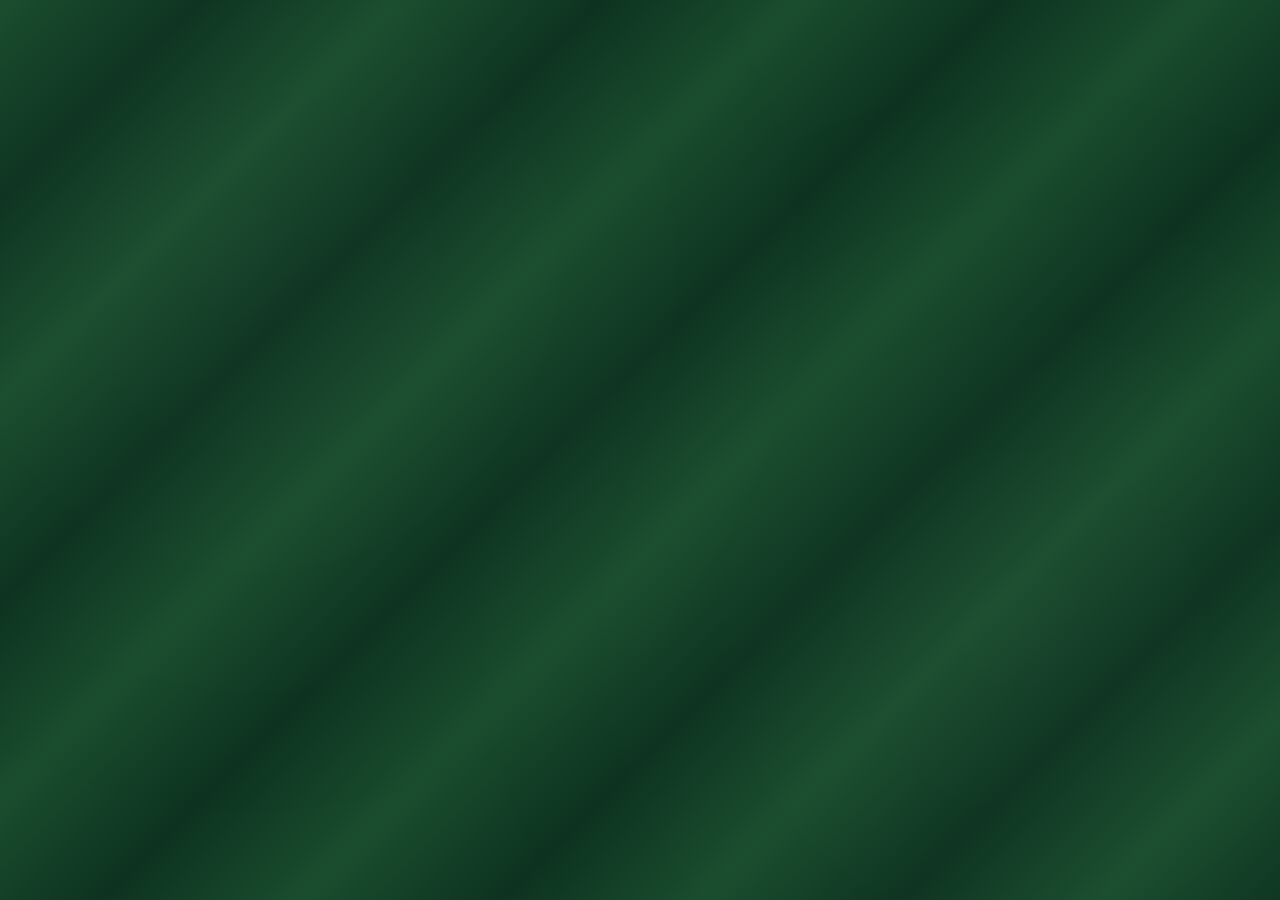
<file: raspberry_pi/index.html>
<!DOCTYPE html>
<html lang="it">
<head>
    <meta charset="UTF-8">
    <meta name="viewport" content="width=device-width, initial-scale=1.0, maximum-scale=1.0, user-scalable=no, viewport-fit=cover">
    
    <!-- PWA Meta Tags -->
    <meta name="theme-color" content="#8B4513">
    <meta name="mobile-web-app-capable" content="yes">
    <meta name="apple-mobile-web-app-capable" content="yes">
    <meta name="apple-mobile-web-app-status-bar-style" content="black-translucent">
    <meta name="apple-mobile-web-app-title" content="Bar Manager">
    <meta name="application-name" content="Bar Manager">
    <meta name="format-detection" content="telephone=no">
    
    <!-- Manifest PWA -->
    <link rel="manifest" href="manifest.json">
    
    <!-- Apple Touch Icons -->
    <link rel="apple-touch-icon" href="icons/icon-152.png">
    <link rel="apple-touch-icon" sizes="180x180" href="icons/icon-192.png">
    
    <title>Proloco Santa Bianca - Bar Manager</title>
    
    <!-- CSS locale -->
    <link rel="stylesheet" href="css/style.css">
    
    <style>
        body { 
            font-family: Georgia, 'Times New Roman', serif; 
            -webkit-touch-callout: none;
            -webkit-user-select: none;
            user-select: none;
        }
        .safe-top { padding-top: env(safe-area-inset-top); }
        .safe-bottom { padding-bottom: env(safe-area-inset-bottom); }
        html, body { height: 100%; overflow: hidden; }
        #app { height: 100%; overflow-y: auto; -webkit-overflow-scrolling: touch; }
        html { height: -webkit-fill-available; }
        body { min-height: 100vh; min-height: -webkit-fill-available; }
        
        /* Modal input styling */
        .modal-input {
            width: 100%;
            padding: 12px;
            border-radius: 8px;
            border: 2px solid #92400e;
            background: rgba(255,255,255,0.9);
            color: #78350f;
            font-size: 16px;
            margin-bottom: 12px;
        }
        .modal-input:focus {
            outline: none;
            border-color: #b45309;
        }
        .modal-select {
            width: 100%;
            padding: 12px;
            border-radius: 8px;
            border: 2px solid #92400e;
            background: rgba(255,255,255,0.9);
            color: #78350f;
            font-size: 16px;
            margin-bottom: 12px;
        }
    </style>
</head>
<body class="bg-felt min-h-screen">
    
    <div id="app"></div>

    <script>
    // ==================== SERVICE WORKER ====================
    if ('serviceWorker' in navigator) {
        window.addEventListener('load', () => {
            navigator.serviceWorker.register('sw.js').catch(err => console.log('SW:', err));
        });
    }

    // ==================== CONFIGURAZIONE ====================
    const CONFIG = {
        nome_bar: "Proloco Santa Bianca",
        password_reset: "5054",
        categorie_spese: [
            {nome: "Cialde caffè", icona: "☕", colore: "bg-amber-700"},
            {nome: "Vino", icona: "🍷", colore: "bg-red-800"},
            {nome: "Articoli Pulizia", icona: "🧹", colore: "bg-teal-700"},
            {nome: "Articoli S. Mercato", icona: "🛒", colore: "bg-green-700"},
            {nome: "Rimborso Servizio", icona: "💼", colore: "bg-stone-700"},
            {nome: "Spesa Generica", icona: "📋", colore: "bg-stone-600"}
        ],
        categorie_prodotti: ['CAFFETTERIA', 'BEVANDE', 'GELATI', 'PERSONALIZZATE'],
        icone_disponibili: ['☕', '🍷', '🥃', '🥤', '💧', '🍦', '🎱', '➕', '🍺', '🧃', '🍵', '🥛', '🍰', '🍪', '🥜', '📦']
    };

    // ==================== API ====================
    const API = {
        async getProdotti() {
            try { const r = await fetch('api/prodotti.php'); return r.json(); } catch(e) { return []; }
        },
        async getVendite() {
            try { const r = await fetch('api/vendite.php'); return r.json(); } catch(e) { return []; }
        },
        async getSpese() {
            try { const r = await fetch('api/spese.php'); return r.json(); } catch(e) { return []; }
        },
        async getStatistiche(periodo = 'oggi') {
            try { const r = await fetch(`api/statistiche.php?periodo=${periodo}`); return r.json(); } 
            catch(e) { return {totaleVendite: 0, totaleIncasso: 0, totaleSpese: 0, profittoNetto: 0, perCategoria: {}, prodottiPiuVenduti: []}; }
        },
        async addVendita(v) {
            const r = await fetch('api/vendite.php', {method: 'POST', headers: {'Content-Type': 'application/json'}, body: JSON.stringify(v)});
            return r.json();
        },
        async addSpesa(s) {
            const r = await fetch('api/spese.php', {method: 'POST', headers: {'Content-Type': 'application/json'}, body: JSON.stringify(s)});
            return r.json();
        },
        async deleteVendita(id) { const r = await fetch(`api/vendite.php?id=${id}`, {method: 'DELETE'}); return r.json(); },
        async deleteSpesa(id) { const r = await fetch(`api/spese.php?id=${id}`, {method: 'DELETE'}); return r.json(); },
        async resetPeriodo(periodo, password) {
            const r = await fetch('api/reset.php', {method: 'POST', headers: {'Content-Type': 'application/json'}, body: JSON.stringify({periodo, password})});
            return r.json();
        },
        // API Listino
        async getListino() {
            try { const r = await fetch('api/listino.php'); return r.json(); } catch(e) { return []; }
        },
        async addProdotto(p) {
            const r = await fetch('api/listino.php', {method: 'POST', headers: {'Content-Type': 'application/json'}, body: JSON.stringify(p)});
            return r.json();
        },
        async updateProdotto(p) {
            const r = await fetch('api/listino.php', {method: 'PUT', headers: {'Content-Type': 'application/json'}, body: JSON.stringify(p)});
            return r.json();
        },
        async deleteProdotto(id) { const r = await fetch(`api/listino.php?id=${id}`, {method: 'DELETE'}); return r.json(); },
        // API USB Backup
        async getUSBStatus() {
            try { const r = await fetch('api/usb_backup.php?action=status'); return r.json(); } catch(e) { return {connected: false}; }
        },
        async doUSBBackup() {
            const r = await fetch('api/usb_backup.php?action=backup');
            return r.json();
        },
        async listUSBBackups() {
            try { const r = await fetch('api/usb_backup.php?action=list'); return r.json(); } catch(e) { return {backups: []}; }
        }
    };

    // ==================== STATE ====================
    const state = {
        view: 'vendita',
        periodo: 'oggi',
        prodotti: [],
        showKeypad: false,
        showResetModal: false,
        showAddProductModal: false,
        showEditProductModal: false,
        editingProduct: null,
        selectedProduct: null,
        selectedSpesaCategoria: '',
        customPrice: '',
        keypadMode: 'vendita',
        resetPassword: '',
        feedback: '',
        usbStatus: null,
        newProduct: { nome: '', prezzo: '', categoria: 'CAFFETTERIA', icona: '📦' }
    };

    // ==================== RENDER ====================
    async function render() {
        const app = document.getElementById('app');
        app.innerHTML = `
            ${renderHeader()}
            ${renderFeedback()}
            ${await renderContent()}
            ${renderNavigation()}
            ${state.showKeypad ? renderKeypad() : ''}
            ${state.showResetModal ? renderResetModal() : ''}
            ${state.showAddProductModal ? renderAddProductModal() : ''}
            ${state.showEditProductModal ? renderEditProductModal() : ''}
        `;
    }

    function renderHeader() {
        return `
            <div class="header-wood sticky top-0 z-40 safe-top">
                <div class="max-w-7xl mx-auto px-4 py-4">
                    <div class="flex items-center justify-center gap-3">
                        <h1 class="text-2xl font-bold text-amber-100 text-center drop-shadow-lg">
                            ☕ ${CONFIG.nome_bar}
                        </h1>
                        <span class="w-3 h-3 bg-green-500 rounded-full"></span>
                    </div>
                </div>
            </div>
        `;
    }

    function renderFeedback() {
        if (!state.feedback) return '';
        return `
            <div class="fixed inset-0 z-50 flex items-center justify-center pointer-events-none">
                <div class="bg-amber-100 text-amber-900 px-10 py-6 rounded-3xl shadow-2xl text-2xl font-black border-4 border-amber-800 animate-bounce text-center" style="max-width: 280px;">
                    ${state.feedback}
                </div>
            </div>
        `;
    }

    async function renderContent() {
        let content = '';
        switch(state.view) {
            case 'vendita': content = await renderVendita(); break;
            case 'spese': content = await renderSpese(); break;
            case 'statistiche': content = await renderStatistiche(); break;
            case 'storico': content = await renderStorico(); break;
            case 'impostazioni': content = await renderImpostazioni(); break;
        }
        return `<div class="max-w-7xl mx-auto px-4 py-4 pb-28">${content}</div>`;
    }

    async function renderVendita() {
        if (state.prodotti.length === 0) state.prodotti = await API.getProdotti();
        
        const grouped = {};
        state.prodotti.filter(p => p.attivo != 0).forEach(p => {
            if (!grouped[p.categoria]) grouped[p.categoria] = [];
            grouped[p.categoria].push(p);
        });

        const colors = {
            'CAFFETTERIA': 'cat-caffetteria', 'BEVANDE': 'cat-bevande',
            'GELATI': 'cat-gelati', 'PERSONALIZZATE': 'cat-personalizzate'
        };
        const icons = { 'CAFFETTERIA': '☕', 'BEVANDE': '🍷', 'GELATI': '🍦', 'PERSONALIZZATE': '💰' };

        let html = '<div class="space-y-6">';
        for (const [cat, items] of Object.entries(grouped)) {
            html += `
                <div class="space-y-3">
                    <div class="flex items-center gap-2">
                        <div class="${colors[cat]} p-2 rounded-lg text-2xl">${icons[cat]}</div>
                        <h2 class="text-xl font-bold text-amber-100">${cat}</h2>
                    </div>
                    <div class="grid grid-cols-2 gap-3">
                        ${items.map(p => `
                            <button onclick="handleProductClick(${p.id})" 
                                class="${colors[p.categoria]} text-amber-100 p-4 rounded-xl shadow-lg active:scale-95 transition-transform border-2 border-amber-900/30">
                                <div class="text-3xl mb-2">${p.icona}</div>
                                <div class="font-bold text-sm mb-1">${p.nome}</div>
                                <div class="text-lg font-black">${parseFloat(p.prezzo) === 0 ? '💰' : '€'+parseFloat(p.prezzo).toFixed(2)}</div>
                            </button>
                        `).join('')}
                    </div>
                </div>
            `;
        }
        html += '</div>';
        return html;
    }

    async function renderSpese() {
        const spese = (await API.getSpese()).slice(0, 10);
        let html = `
            <div class="space-y-4">
                <div class="card-felt p-4 rounded-2xl border-4 border-amber-800">
                    <h2 class="text-xl font-bold text-amber-100 mb-4 text-center">💸 Registra Spese</h2>
                    <div class="grid grid-cols-2 gap-3">
                        ${CONFIG.categorie_spese.map(c => `
                            <button onclick="handleSpesaClick('${c.nome}', '${c.icona}')"
                                class="${c.colore} text-amber-100 p-4 rounded-xl shadow-lg active:scale-95 border-2 border-amber-900/30">
                                <div class="text-3xl mb-1">${c.icona}</div>
                                <div class="font-bold text-xs">${c.nome}</div>
                            </button>
                        `).join('')}
                    </div>
                </div>
                <div class="card-felt p-4 rounded-2xl border-4 border-amber-800">
                    <h3 class="text-lg font-bold text-amber-100 mb-3">📋 Ultime Spese</h3>
                    ${spese.length === 0 ? '<div class="text-amber-200/50 text-center py-4">Nessuna spesa</div>' : 
                    `<div class="space-y-2">${spese.map(s => {
                        const dt = new Date(s.timestamp);
                        return `<div class="bg-amber-900/30 p-3 rounded-lg flex justify-between items-center border border-amber-800/50">
                            <div class="text-amber-100"><div class="font-bold text-sm">${s.categoria_spesa}</div><div class="text-xs opacity-75">${dt.toLocaleDateString('it-IT')}</div></div>
                            <div class="flex items-center gap-2"><span class="text-lg font-black text-red-400">-€${parseFloat(s.importo).toFixed(2)}</span>
                            <button onclick="deleteSpesa(${s.id})" class="text-red-400 p-1">🗑️</button></div>
                        </div>`;
                    }).join('')}</div>`}
                </div>
            </div>
        `;
        return html;
    }

    async function renderStatistiche() {
        const stats = await API.getStatistiche(state.periodo);
        return `
            <div class="space-y-4">
                <div class="grid grid-cols-3 gap-2">
                    ${['oggi', 'settimana', 'mese'].map(p => `
                        <button onclick="changePeriodo('${p}')" class="px-2 py-2 rounded-lg font-semibold text-sm ${state.periodo === p ? 'btn-wood-active' : 'btn-wood-inactive'}">
                            ${p === 'oggi' ? '📅 Oggi' : p === 'settimana' ? '📆 Sett.' : '🗓️ Mese'}
                        </button>
                    `).join('')}
                </div>
                <div class="grid grid-cols-1 gap-3">
                    <div class="stat-card-green p-4 rounded-xl text-amber-100 border-2 border-green-800">
                        <div class="flex justify-between items-center"><span class="font-semibold">Incasso</span><span class="text-2xl">📈</span></div>
                        <div class="text-3xl font-black">€${stats.totaleIncasso.toFixed(2)}</div>
                    </div>
                    <div class="stat-card-red p-4 rounded-xl text-amber-100 border-2 border-red-800">
                        <div class="flex justify-between items-center"><span class="font-semibold">Spese</span><span class="text-2xl">📉</span></div>
                        <div class="text-3xl font-black">€${stats.totaleSpese.toFixed(2)}</div>
                    </div>
                    <div class="${stats.profittoNetto >= 0 ? 'stat-card-blue border-blue-800' : 'stat-card-orange border-orange-800'} p-4 rounded-xl text-amber-100 border-2">
                        <div class="flex justify-between items-center"><span class="font-semibold">Profitto</span><span class="text-2xl">💰</span></div>
                        <div class="text-3xl font-black">€${stats.profittoNetto.toFixed(2)}</div>
                        <div class="text-xs opacity-75">${stats.totaleVendite} vendite</div>
                    </div>
                </div>
                <button onclick="openResetModal()" class="w-full btn-wood text-amber-100 py-3 rounded-xl font-bold border-2 border-red-700">
                    🗑️ 🔒 Reset Periodo
                </button>
            </div>
        `;
    }

    async function renderStorico() {
        const vendite = await API.getVendite();
        const spese = await API.getSpese();
        
        const trans = [...vendite.map(v => ({...v, tipo: 'vendita', prezzo: parseFloat(v.prezzo)})),
                       ...spese.map(s => ({...s, tipo: 'spesa', nome_prodotto: s.categoria_spesa, prezzo: -parseFloat(s.importo)}))
        ].sort((a, b) => new Date(b.timestamp) - new Date(a.timestamp)).slice(0, 100);

        return `
            <div class="space-y-3">
                <div class="card-felt p-4 rounded-2xl border-4 border-amber-800">
                    <h3 class="text-lg font-bold text-amber-100 mb-3">📋 Ultime 100 Transazioni</h3>
                    ${trans.length === 0 ? '<div class="text-amber-200/50 text-center py-8">Nessuna transazione</div>' :
                    `<div class="space-y-2 max-h-96 overflow-y-auto hide-scrollbar">${trans.map(t => {
                        const dt = new Date(t.timestamp);
                        const isS = t.tipo === 'spesa';
                        return `<div class="${isS ? 'bg-red-900/30 border-red-700/50' : 'bg-amber-900/30 border-amber-700/50'} p-3 rounded-lg flex justify-between items-center border">
                            <div class="${isS ? 'text-red-200' : 'text-amber-100'}">
                                <div class="flex items-center gap-2">
                                    <span class="text-xl">${isS ? '💸' : '💰'}</span>
                                    <div>
                                        <div class="font-bold text-sm">${t.nome_prodotto}</div>
                                        <div class="text-xs opacity-75">${dt.toLocaleDateString('it-IT')} ${dt.toLocaleTimeString('it-IT', {hour: '2-digit', minute: '2-digit'})}</div>
                                    </div>
                                </div>
                            </div>
                            <div class="flex items-center gap-2">
                                <span class="text-lg font-black ${isS ? 'text-red-400' : 'text-green-400'}">${isS ? '-' : '+'}€${Math.abs(t.prezzo).toFixed(2)}</span>
                                <button onclick="${isS ? `deleteSpesa(${t.id})` : `deleteVendita(${t.id})`}" class="text-red-400 p-1 text-sm">🗑️</button>
                            </div>
                        </div>`;
                    }).join('')}</div>`}
                </div>
            </div>
        `;
    }

    async function renderImpostazioni() {
        const listino = await API.getListino();
        state.usbStatus = await API.getUSBStatus();
        
        const usbConnected = state.usbStatus?.connected;
        
        return `
            <div class="space-y-4">
                <h2 class="text-xl font-bold text-amber-100 text-center">⚙️ Impostazioni</h2>
                
                <!-- BACKUP USB -->
                <div class="card-felt p-4 rounded-2xl border-4 border-amber-800">
                    <div class="flex items-center justify-between mb-3">
                        <h3 class="text-lg font-bold text-amber-100">💾 Backup su USB</h3>
                        <div class="flex items-center gap-2">
                            <span class="w-4 h-4 rounded-full ${usbConnected ? 'bg-green-500' : 'bg-red-500'} ${usbConnected ? '' : 'animate-pulse'}"></span>
                            <span class="text-sm ${usbConnected ? 'text-green-300' : 'text-red-300'}">
                                ${usbConnected ? 'USB Collegata' : 'USB Non Trovata'}
                            </span>
                        </div>
                    </div>
                    
                    ${usbConnected ? `
                        <div class="bg-green-900/30 p-3 rounded-lg mb-3 border border-green-700">
                            <div class="text-green-200 text-sm">
                                <div>📁 Percorso: <span class="font-mono text-xs">${state.usbStatus.path}</span></div>
                                <div>💿 Spazio: ${state.usbStatus.free_space_formatted} liberi su ${state.usbStatus.total_space_formatted}</div>
                            </div>
                        </div>
                        <button onclick="doUSBBackup()" class="w-full bg-green-700 hover:bg-green-600 text-amber-100 py-3 rounded-xl font-bold border-2 border-green-500 active:scale-95 transition-all flex items-center justify-center gap-2">
                            💾 Salva su USB (Excel)
                        </button>
                    ` : `
                        <div class="bg-red-900/30 p-3 rounded-lg mb-3 border border-red-700">
                            <div class="text-red-200 text-sm">
                                ⚠️ Inserisci una chiavetta USB per abilitare il backup
                            </div>
                        </div>
                        <button onclick="refreshUSBStatus()" class="w-full bg-amber-800 hover:bg-amber-700 text-amber-100 py-3 rounded-xl font-bold border-2 border-amber-600 active:scale-95 transition-all flex items-center justify-center gap-2">
                            🔄 Controlla USB
                        </button>
                    `}
                </div>
                
                <!-- BACKUP WIFI -->
                <div class="card-felt p-4 rounded-2xl border-4 border-amber-800">
                    <div class="flex items-center justify-between mb-3">
                        <h3 class="text-lg font-bold text-amber-100">📶 Backup WiFi</h3>
                        <div class="flex items-center gap-2">
                            <span class="w-4 h-4 rounded-full bg-green-500"></span>
                            <span class="text-sm text-green-300">Sempre disponibile</span>
                        </div>
                    </div>
                    <div class="bg-blue-900/30 p-3 rounded-lg mb-3 border border-blue-700">
                        <div class="text-blue-200 text-sm">
                            📱 Scarica il backup direttamente sul telefono via WiFi
                        </div>
                    </div>
                    <a href="api/download_backup.php" 
                       class="w-full bg-blue-700 hover:bg-blue-600 text-amber-100 py-3 rounded-xl font-bold border-2 border-blue-500 active:scale-95 transition-all flex items-center justify-center gap-2"
                       style="display: flex; text-decoration: none;">
                        📥 Scarica Backup (Excel)
                    </a>
                </div>
                
                <!-- GESTIONE LISTINO -->
                <div class="card-felt p-4 rounded-2xl border-4 border-amber-800">
                    <div class="flex justify-between items-center mb-3">
                        <h3 class="text-lg font-bold text-amber-100">📋 Listino Prodotti</h3>
                        <button onclick="openAddProductModal()" class="bg-green-700 text-amber-100 px-3 py-1 rounded-lg text-sm font-bold active:scale-95">
                            ➕ Aggiungi
                        </button>
                    </div>
                    <div class="space-y-2 max-h-64 overflow-y-auto">
                        ${listino.map(p => `
                            <div class="bg-amber-900/30 p-3 rounded-lg flex justify-between items-center border border-amber-800/50 ${p.attivo == 0 ? 'opacity-50' : ''}">
                                <div class="flex items-center gap-2">
                                    <span class="text-2xl">${p.icona}</span>
                                    <div class="text-amber-100">
                                        <div class="font-bold text-sm">${p.nome}</div>
                                        <div class="text-xs opacity-75">${p.categoria} - €${parseFloat(p.prezzo).toFixed(2)}</div>
                                    </div>
                                </div>
                                <div class="flex gap-1">
                                    <button onclick="openEditProductModal(${p.id})" class="bg-amber-700 text-amber-100 px-2 py-1 rounded text-sm">✏️</button>
                                    <button onclick="deleteProdotto(${p.id})" class="bg-red-700 text-amber-100 px-2 py-1 rounded text-sm">🗑️</button>
                                </div>
                            </div>
                        `).join('')}
                    </div>
                </div>
                
                <!-- INFO -->
                <div class="card-felt p-4 rounded-2xl border-4 border-amber-800">
                    <h3 class="text-lg font-bold text-amber-100 mb-2">ℹ️ Info Sistema</h3>
                    <div class="text-amber-200/70 text-sm space-y-1">
                        <div>Password Reset: <span class="text-amber-100 font-bold">5054</span></div>
                        <div>WiFi: <span class="text-amber-100 font-bold">ProlocoBar</span></div>
                        <div>IP: <span class="text-amber-100 font-bold">192.168.4.1</span></div>
                    </div>
                </div>
            </div>
        `;
    }

    function renderNavigation() {
        const items = [
            { id: 'vendita', icon: '🛒' },
            { id: 'spese', icon: '💸' },
            { id: 'statistiche', icon: '📊' },
            { id: 'storico', icon: '📋' },
            { id: 'impostazioni', icon: '⚙️' }
        ];
        return `
            <div class="nav-wood fixed bottom-0 left-0 right-0 z-40" style="padding-bottom: env(safe-area-inset-bottom);">
                <div class="flex flex-row justify-around items-center py-2 px-2">
                    ${items.map(i => `
                        <button onclick="changeView('${i.id}')" class="flex items-center justify-center w-14 h-14 rounded-full transition-all ${state.view === i.id ? 'btn-wood-active scale-110' : 'btn-wood-inactive'}">
                            <span class="text-2xl">${i.icon}</span>
                        </button>
                    `).join('')}
                </div>
            </div>
        `;
    }

    function renderKeypad() {
        return `
            <div class="fixed inset-0 bg-black/90 z-50 flex items-center justify-center" style="padding: 16px;">
                <div class="card-felt rounded-2xl p-4 border-4 border-amber-800" style="width: 100%; max-width: 320px; margin: auto;">
                    <div class="text-center mb-4">
                        <div class="text-4xl mb-2">${state.selectedProduct?.icona || '💰'}</div>
                        <h3 class="text-xl font-bold text-amber-100">${state.selectedProduct?.nome || ''}</h3>
                    </div>
                    <div class="bg-amber-900/50 rounded-xl p-4 mb-4 border-2 border-amber-700">
                        <div class="text-4xl font-black text-amber-100 text-center">€${state.customPrice || '0'}</div>
                    </div>
                    <div class="grid grid-cols-3 gap-2 mb-4">
                        ${['1','2','3','4','5','6','7','8','9',',','0','←'].map(k => `
                            <button onclick="handleKeypadPress('${k}')" class="btn-wood text-amber-100 text-2xl font-bold py-4 rounded-xl active:scale-95">${k}</button>
                        `).join('')}
                    </div>
                    <div class="grid grid-cols-2 gap-3">
                        <button onclick="closeKeypad()" class="bg-red-800 text-amber-100 font-bold py-3 rounded-xl active:scale-95 border-2 border-red-600 text-lg">❌ Annulla</button>
                        <button onclick="confirmKeypad()" class="bg-green-800 text-amber-100 font-bold py-3 rounded-xl active:scale-95 border-2 border-green-600 text-lg">✅ OK</button>
                    </div>
                </div>
            </div>
        `;
    }

    function renderResetModal() {
        return `
            <div class="fixed inset-0 bg-black/80 z-50 flex items-center justify-center p-4">
                <div style="background: linear-gradient(135deg, #7f1d1d 0%, #450a0a 100%);" class="rounded-2xl w-full max-w-xs p-4 border-4 border-red-500">
                    <div class="text-center mb-4">
                        <div class="text-4xl mb-2">⚠️</div>
                        <h3 class="text-xl font-bold text-white">Reset ${state.periodo}</h3>
                    </div>
                    <input type="password" id="resetPwd" oninput="updateResetPassword(this.value)" placeholder="Password" maxlength="4"
                        class="w-full px-4 py-3 text-white text-center text-xl font-bold rounded-lg border-2 border-white/30 focus:outline-none mb-4" style="background: rgba(255,255,255,0.2);">
                    <div class="grid grid-cols-2 gap-2">
                        <button onclick="closeResetModal()" class="bg-stone-600 text-white font-bold py-2 rounded-lg active:scale-95">Annulla</button>
                        <button onclick="confirmReset()" class="bg-red-600 text-white font-bold py-2 rounded-lg active:scale-95">🗑️ Reset</button>
                    </div>
                </div>
            </div>
        `;
    }

    function renderAddProductModal() {
        return `
            <div class="fixed inset-0 bg-black/80 z-50 flex items-center justify-center p-4">
                <div class="card-felt rounded-2xl w-full max-w-sm p-4 border-4 border-amber-800">
                    <h3 class="text-xl font-bold text-amber-100 text-center mb-4">➕ Nuovo Prodotto</h3>
                    
                    <input type="text" id="newProdNome" placeholder="Nome prodotto" class="modal-input" value="${state.newProduct.nome}">
                    
                    <input type="number" id="newProdPrezzo" placeholder="Prezzo (es. 1.50)" step="0.10" class="modal-input" value="${state.newProduct.prezzo}">
                    
                    <select id="newProdCategoria" class="modal-select">
                        ${CONFIG.categorie_prodotti.map(c => `<option value="${c}" ${state.newProduct.categoria === c ? 'selected' : ''}>${c}</option>`).join('')}
                    </select>
                    
                    <div class="mb-4">
                        <label class="text-amber-100 text-sm mb-2 block">Icona:</label>
                        <div class="grid grid-cols-8 gap-1">
                            ${CONFIG.icone_disponibili.map(i => `
                                <button onclick="selectIcon('${i}')" class="text-2xl p-1 rounded ${state.newProduct.icona === i ? 'bg-amber-600' : 'bg-amber-900/50'}">${i}</button>
                            `).join('')}
                        </div>
                    </div>
                    
                    <div class="grid grid-cols-2 gap-2">
                        <button onclick="closeAddProductModal()" class="bg-stone-700 text-amber-100 font-bold py-2 rounded-lg active:scale-95">Annulla</button>
                        <button onclick="saveNewProduct()" class="bg-green-700 text-amber-100 font-bold py-2 rounded-lg active:scale-95">💾 Salva</button>
                    </div>
                </div>
            </div>
        `;
    }

    function renderEditProductModal() {
        const p = state.editingProduct;
        if (!p) return '';
        return `
            <div class="fixed inset-0 bg-black/80 z-50 flex items-center justify-center p-4">
                <div class="card-felt rounded-2xl w-full max-w-sm p-4 border-4 border-amber-800">
                    <h3 class="text-xl font-bold text-amber-100 text-center mb-4">✏️ Modifica Prodotto</h3>
                    
                    <input type="text" id="editProdNome" placeholder="Nome prodotto" class="modal-input" value="${p.nome}">
                    
                    <input type="number" id="editProdPrezzo" placeholder="Prezzo" step="0.10" class="modal-input" value="${p.prezzo}">
                    
                    <select id="editProdCategoria" class="modal-select">
                        ${CONFIG.categorie_prodotti.map(c => `<option value="${c}" ${p.categoria === c ? 'selected' : ''}>${c}</option>`).join('')}
                    </select>
                    
                    <div class="mb-4">
                        <label class="text-amber-100 text-sm mb-2 block">Icona:</label>
                        <div class="grid grid-cols-8 gap-1">
                            ${CONFIG.icone_disponibili.map(i => `
                                <button onclick="selectEditIcon('${i}')" class="text-2xl p-1 rounded ${p.icona === i ? 'bg-amber-600' : 'bg-amber-900/50'}">${i}</button>
                            `).join('')}
                        </div>
                    </div>
                    
                    <div class="grid grid-cols-2 gap-2">
                        <button onclick="closeEditProductModal()" class="bg-stone-700 text-amber-100 font-bold py-2 rounded-lg active:scale-95">Annulla</button>
                        <button onclick="saveEditProduct()" class="bg-green-700 text-amber-100 font-bold py-2 rounded-lg active:scale-95">💾 Salva</button>
                    </div>
                </div>
            </div>
        `;
    }

    // ==================== HANDLERS ====================
    function changeView(v) { state.view = v; render(); document.getElementById('app').scrollTop = 0; }
    function changePeriodo(p) { state.periodo = p; render(); }
    
    async function handleProductClick(id) {
        const p = state.prodotti.find(x => x.id == id);
        if (!p) return;
        if (parseFloat(p.prezzo) === 0 || p.categoria === 'PERSONALIZZATE') {
            state.selectedProduct = p; state.customPrice = ''; state.keypadMode = 'vendita'; state.showKeypad = true; render();
        } else {
            await registraVendita(p, parseFloat(p.prezzo));
        }
    }
    
    function handleSpesaClick(cat, icon) {
        state.selectedSpesaCategoria = cat; state.selectedProduct = {nome: cat, icona: icon};
        state.customPrice = ''; state.keypadMode = 'spesa'; state.showKeypad = true; render();
    }
    
    function handleKeypadPress(k) {
        if (k === ',') { if (!state.customPrice.includes(',')) state.customPrice += ','; }
        else if (k === '←') { state.customPrice = state.customPrice.slice(0, -1); }
        else { if (state.customPrice.includes(',') && state.customPrice.split(',')[1]?.length >= 2) return; state.customPrice += k; }
        render();
    }
    
    function closeKeypad() { state.showKeypad = false; state.customPrice = ''; state.selectedProduct = null; render(); }
    
    async function confirmKeypad() {
        const prezzo = parseFloat(state.customPrice.replace(',', '.'));
        if (isNaN(prezzo) || prezzo <= 0) { showFeedback('❌ Importo!'); return; }
        state.showKeypad = false;
        if (state.keypadMode === 'vendita') await registraVendita(state.selectedProduct, prezzo);
        else await registraSpesa(state.selectedSpesaCategoria, prezzo);
        state.customPrice = ''; state.selectedProduct = null;
    }
    
    async function registraVendita(p, prezzo) {
        const r = await API.addVendita({prodotto_id: p.id, nome_prodotto: p.nome, prezzo, categoria: p.categoria});
        showFeedback(r.success ? `✅ ${p.nome} €${prezzo.toFixed(2)}` : '❌ Errore'); render();
    }
    
    async function registraSpesa(cat, importo) {
        const r = await API.addSpesa({categoria_spesa: cat, importo, note: ''});
        showFeedback(r.success ? `✅ ${cat} €${importo.toFixed(2)}` : '❌ Errore'); render();
    }
    
    async function deleteVendita(id) { if (!confirm('Eliminare?')) return; await API.deleteVendita(id); showFeedback('✅'); render(); }
    async function deleteSpesa(id) { if (!confirm('Eliminare?')) return; await API.deleteSpesa(id); showFeedback('✅'); render(); }
    
    function openResetModal() { state.showResetModal = true; state.resetPassword = ''; render(); }
    function closeResetModal() { state.showResetModal = false; render(); }
    function updateResetPassword(v) { state.resetPassword = v; }
    
    async function confirmReset() {
        if (state.resetPassword !== CONFIG.password_reset) { showFeedback('❌ Password!'); return; }
        if (!confirm(`Reset ${state.periodo}?`)) return;
        const r = await API.resetPeriodo(state.periodo, state.resetPassword);
        state.showResetModal = false; showFeedback(r.success ? '✅ Reset OK' : '❌ Errore'); render();
    }
    
    async function handleImport(e) {
        const file = e.target.files[0]; if (!file) return;
        showFeedback('📥...');
        const fd = new FormData(); fd.append('file', file);
        try {
            const r = await (await fetch('api/import.php', {method: 'POST', body: fd})).json();
            showFeedback(r.success ? `✅ ${r.vendite_importate}V ${r.spese_importate}S` : '❌');
            setTimeout(render, 1500);
        } catch(e) { showFeedback('❌'); }
        e.target.value = '';
    }
    
    // Listino handlers
    function openAddProductModal() { state.newProduct = {nome: '', prezzo: '', categoria: 'CAFFETTERIA', icona: '📦'}; state.showAddProductModal = true; render(); }
    function closeAddProductModal() { state.showAddProductModal = false; render(); }
    function selectIcon(i) { state.newProduct.icona = i; render(); }
    
    async function saveNewProduct() {
        const nome = document.getElementById('newProdNome').value.trim();
        const prezzo = parseFloat(document.getElementById('newProdPrezzo').value) || 0;
        const categoria = document.getElementById('newProdCategoria').value;
        if (!nome) { showFeedback('❌ Nome!'); return; }
        const r = await API.addProdotto({nome, prezzo, categoria, icona: state.newProduct.icona});
        state.showAddProductModal = false;
        state.prodotti = []; // Force reload
        showFeedback(r.success ? '✅ Aggiunto!' : '❌ Errore');
        render();
    }
    
    async function openEditProductModal(id) {
        const listino = await API.getListino();
        state.editingProduct = listino.find(p => p.id == id);
        if (state.editingProduct) { state.showEditProductModal = true; render(); }
    }
    function closeEditProductModal() { state.showEditProductModal = false; state.editingProduct = null; render(); }
    function selectEditIcon(i) { state.editingProduct.icona = i; render(); }
    
    async function saveEditProduct() {
        const p = state.editingProduct;
        p.nome = document.getElementById('editProdNome').value.trim();
        p.prezzo = parseFloat(document.getElementById('editProdPrezzo').value) || 0;
        p.categoria = document.getElementById('editProdCategoria').value;
        if (!p.nome) { showFeedback('❌ Nome!'); return; }
        const r = await API.updateProdotto(p);
        state.showEditProductModal = false; state.editingProduct = null;
        state.prodotti = [];
        showFeedback(r.success ? '✅ Salvato!' : '❌ Errore');
        render();
    }
    
    async function deleteProdotto(id) {
        if (!confirm('Eliminare prodotto?')) return;
        await API.deleteProdotto(id);
        state.prodotti = [];
        showFeedback('✅ Eliminato');
        render();
    }
    
    // USB Backup handlers
    async function refreshUSBStatus() {
        showFeedback('🔄 Controllo...');
        state.usbStatus = await API.getUSBStatus();
        render();
    }
    
    async function doUSBBackup() {
        showFeedback('💾 Backup in corso...');
        try {
            const r = await API.doUSBBackup();
            if (r.success) {
                // Mostra popup successo con dettagli
                alert(`✅ BACKUP COMPLETATO!\n\n📁 File: ${r.filename}\n💰 Vendite: ${r.vendite}\n💸 Spese: ${r.spese}\n📊 Incasso: €${r.totale_incasso.toFixed(2)}\n📉 Spese: €${r.totale_spese.toFixed(2)}\n💵 Profitto: €${r.profitto.toFixed(2)}`);
                showFeedback(`✅ Backup salvato!`);
            } else {
                // Mostra popup errore con dettagli
                alert(`❌ ERRORE BACKUP\n\n${r.error || 'Errore sconosciuto'}\n\nControlla che la chiavetta USB sia inserita correttamente e riprova.`);
                showFeedback('❌ Errore backup');
            }
        } catch(e) {
            alert(`❌ ERRORE CONNESSIONE\n\nImpossibile comunicare con il server.\n\nDettaglio: ${e.message}`);
            showFeedback('❌ Errore');
        }
        render();
    }
    
    function showFeedback(msg) {
        state.feedback = msg; render();
        setTimeout(() => { state.feedback = ''; render(); }, 2500);
    }
    
    // Init
    render();
    </script>
</body>
</html>
</file>
<file: raspberry_pi/css/style.css>
/* ==================== TAILWIND BASE (inline - no CDN) ==================== */
*, ::before, ::after { box-sizing: border-box; border-width: 0; border-style: solid; }
html { line-height: 1.5; -webkit-text-size-adjust: 100%; font-family: 'Crimson Text', Georgia, serif; }
body { margin: 0; line-height: inherit; }
h1, h2, h3, h4, h5, h6 { font-size: inherit; font-weight: inherit; }
button, input { font-family: inherit; font-size: 100%; font-weight: inherit; line-height: inherit; color: inherit; margin: 0; padding: 0; }
button { cursor: pointer; background-color: transparent; background-image: none; }
:disabled { cursor: default; }

/* ==================== RESET UTILITIES ==================== */
.min-h-screen { min-height: 100vh; }
.fixed { position: fixed; }
.sticky { position: sticky; }
.absolute { position: absolute; }
.relative { position: relative; }
.inset-0 { top: 0; right: 0; bottom: 0; left: 0; }
.top-0 { top: 0; }
.left-0 { left: 0; }
.right-0 { right: 0; }
.bottom-0 { bottom: 0; }
.z-40 { z-index: 40; }
.z-50 { z-index: 50; }
.flex { display: flex; }
.grid { display: grid; }
.hidden { display: none; }
.items-center { align-items: center; }
.justify-center { justify-content: center; }
.justify-between { justify-content: space-between; }
.gap-2 { gap: 0.5rem; }
.gap-3 { gap: 0.75rem; }
.gap-4 { gap: 1rem; }
.gap-6 { gap: 1.5rem; }
.space-y-2 > * + * { margin-top: 0.5rem; }
.space-y-3 > * + * { margin-top: 0.75rem; }
.space-y-4 > * + * { margin-top: 1rem; }
.space-y-6 > * + * { margin-top: 1.5rem; }
.space-y-8 > * + * { margin-top: 2rem; }
.max-w-7xl { max-width: 80rem; }
.max-w-md { max-width: 28rem; }
.w-full { width: 100%; }
.w-2 { width: 0.5rem; }
.w-4 { width: 1rem; }
.h-2 { height: 0.5rem; }
.h-4 { height: 1rem; }
.mx-auto { margin-left: auto; margin-right: auto; }
.mb-1 { margin-bottom: 0.25rem; }
.mb-2 { margin-bottom: 0.5rem; }
.mb-3 { margin-bottom: 0.75rem; }
.mb-4 { margin-bottom: 1rem; }
.mb-6 { margin-bottom: 1.5rem; }
.mt-2 { margin-top: 0.5rem; }
.mt-3 { margin-top: 0.75rem; }
.p-2 { padding: 0.5rem; }
.p-3 { padding: 0.75rem; }
.p-4 { padding: 1rem; }
.p-6 { padding: 1.5rem; }
.p-8 { padding: 2rem; }
.px-2 { padding-left: 0.5rem; padding-right: 0.5rem; }
.px-3 { padding-left: 0.75rem; padding-right: 0.75rem; }
.px-4 { padding-left: 1rem; padding-right: 1rem; }
.px-6 { padding-left: 1.5rem; padding-right: 1.5rem; }
.px-8 { padding-left: 2rem; padding-right: 2rem; }
.py-2 { padding-top: 0.5rem; padding-bottom: 0.5rem; }
.py-3 { padding-top: 0.75rem; padding-bottom: 0.75rem; }
.py-4 { padding-top: 1rem; padding-bottom: 1rem; }
.py-6 { padding-top: 1.5rem; padding-bottom: 1.5rem; }
.py-8 { padding-top: 2rem; padding-bottom: 2rem; }
.pb-28 { padding-bottom: 7rem; }
.text-center { text-align: center; }
.text-right { text-align: right; }
.text-xs { font-size: 0.75rem; line-height: 1rem; }
.text-sm { font-size: 0.875rem; line-height: 1.25rem; }
.text-lg { font-size: 1.125rem; line-height: 1.75rem; }
.text-xl { font-size: 1.25rem; line-height: 1.75rem; }
.text-2xl { font-size: 1.5rem; line-height: 2rem; }
.text-3xl { font-size: 1.875rem; line-height: 2.25rem; }
.text-4xl { font-size: 2.25rem; line-height: 2.5rem; }
.text-5xl { font-size: 3rem; line-height: 1; }
.text-6xl { font-size: 3.75rem; line-height: 1; }
.font-semibold { font-weight: 600; }
.font-bold { font-weight: 700; }
.font-black { font-weight: 900; }
.capitalize { text-transform: capitalize; }
.leading-tight { line-height: 1.25; }
.rounded-full { border-radius: 9999px; }
.rounded-lg { border-radius: 0.5rem; }
.rounded-xl { border-radius: 0.75rem; }
.rounded-2xl { border-radius: 1rem; }
.rounded-3xl { border-radius: 1.5rem; }
.border { border-width: 1px; }
.border-2 { border-width: 2px; }
.border-4 { border-width: 4px; }
.shadow-lg { box-shadow: 0 10px 15px -3px rgb(0 0 0 / 0.1), 0 4px 6px -4px rgb(0 0 0 / 0.1); }
.shadow-xl { box-shadow: 0 20px 25px -5px rgb(0 0 0 / 0.1), 0 8px 10px -6px rgb(0 0 0 / 0.1); }
.shadow-2xl { box-shadow: 0 25px 50px -12px rgb(0 0 0 / 0.25); }
.overflow-hidden { overflow: hidden; }
.overflow-y-auto { overflow-y: auto; }
.max-h-96 { max-height: 24rem; }
.transform { transform: translateX(var(--tw-translate-x)) translateY(var(--tw-translate-y)) rotate(var(--tw-rotate)) skewX(var(--tw-skew-x)) skewY(var(--tw-skew-y)) scaleX(var(--tw-scale-x)) scaleY(var(--tw-scale-y)); }
.transition-all { transition-property: all; transition-timing-function: cubic-bezier(0.4, 0, 0.2, 1); transition-duration: 150ms; }
.active\:scale-95:active { transform: scale(.95); }
.cursor-pointer { cursor: pointer; }
.flex-col { flex-direction: column; }
.inline-flex { display: inline-flex; }

/* ==================== COLORI ==================== */
.text-white { color: #ffffff; }
.text-amber-100 { color: #fef3c7; }
.text-amber-200 { color: #fde68a; }
.text-amber-900 { color: #78350f; }
.text-green-300 { color: #86efac; }
.text-green-400 { color: #4ade80; }
.text-red-200 { color: #fecaca; }
.text-red-300 { color: #fca5a5; }
.text-red-400 { color: #f87171; }
.text-yellow-400 { color: #facc15; }
.text-orange-300 { color: #fdba74; }
.text-blue-200 { color: #bfdbfe; }

.bg-black\/80 { background-color: rgb(0 0 0 / 0.8); }
.bg-white { background-color: #ffffff; }
.bg-amber-700 { background-color: #b45309; }
.bg-amber-800 { background-color: #92400e; }
.bg-amber-900 { background-color: #78350f; }
.bg-red-800 { background-color: #991b1b; }
.bg-green-500 { background-color: #22c55e; }
.bg-green-700 { background-color: #15803d; }
.bg-green-800 { background-color: #166534; }
.bg-blue-800 { background-color: #1e40af; }
.bg-orange-500 { background-color: #f97316; }
.bg-teal-700 { background-color: #0f766e; }
.bg-stone-600 { background-color: #57534e; }
.bg-stone-700 { background-color: #44403c; }

.bg-amber-900\/30 { background-color: rgb(120 53 15 / 0.3); }
.bg-amber-900\/50 { background-color: rgb(120 53 15 / 0.5); }
.bg-amber-800\/50 { background-color: rgb(146 64 14 / 0.5); }
.bg-red-900\/30 { background-color: rgb(127 29 29 / 0.3); }
.bg-green-500\/20 { background-color: rgb(34 197 94 / 0.2); }
.bg-orange-500\/20 { background-color: rgb(249 115 22 / 0.2); }
.bg-red-500\/20 { background-color: rgb(239 68 68 / 0.2); }

.border-amber-700 { border-color: #b45309; }
.border-amber-800 { border-color: #92400e; }
.border-amber-900 { border-color: #78350f; }
.border-green-600 { border-color: #16a34a; }
.border-green-900 { border-color: #14532d; }
.border-red-600 { border-color: #dc2626; }
.border-red-700 { border-color: #b91c1c; }
.border-red-900 { border-color: #7f1d1d; }
.border-blue-600 { border-color: #2563eb; }
.border-blue-900 { border-color: #1e3a8a; }
.border-orange-900 { border-color: #7c2d12; }
.border-white\/30 { border-color: rgb(255 255 255 / 0.3); }
.border-amber-700\/50 { border-color: rgb(180 83 9 / 0.5); }
.border-amber-800\/50 { border-color: rgb(146 64 14 / 0.5); }
.border-amber-900\/30 { border-color: rgb(120 53 15 / 0.3); }
.border-red-700\/50 { border-color: rgb(185 28 28 / 0.5); }

.opacity-50 { opacity: 0.5; }
.opacity-75 { opacity: 0.75; }

/* ==================== GRID RESPONSIVE ==================== */
.grid-cols-2 { grid-template-columns: repeat(2, minmax(0, 1fr)); }
.grid-cols-3 { grid-template-columns: repeat(3, minmax(0, 1fr)); }
.grid-cols-4 { grid-template-columns: repeat(4, minmax(0, 1fr)); }

@media (min-width: 768px) {
    .md\:grid-cols-3 { grid-template-columns: repeat(3, minmax(0, 1fr)); }
}
@media (min-width: 1024px) {
    .lg\:grid-cols-4 { grid-template-columns: repeat(4, minmax(0, 1fr)); }
}

/* ==================== HOVER STATES ==================== */
.hover\:bg-amber-800\/50:hover { background-color: rgb(146 64 14 / 0.5); }
.hover\:bg-amber-900\/50:hover { background-color: rgb(120 53 15 / 0.5); }
.hover\:bg-amber-900\/70:hover { background-color: rgb(120 53 15 / 0.7); }
.hover\:bg-green-700:hover { background-color: #15803d; }
.hover\:bg-blue-700:hover { background-color: #1d4ed8; }
.hover\:bg-red-500\/20:hover { background-color: rgb(239 68 68 / 0.2); }
.hover\:text-amber-100:hover { color: #fef3c7; }
.hover\:text-red-300:hover { color: #fca5a5; }
.hover\:scale-105:hover { transform: scale(1.05); }
.hover\:shadow-2xl:hover { box-shadow: 0 25px 50px -12px rgb(0 0 0 / 0.25); }

/* ==================== SFONDO PANNO VERDE BILIARDO ==================== */
.bg-felt {
    background: linear-gradient(135deg, #1a4d2e 0%, #0d3320 25%, #1a4d2e 50%, #0d3320 75%, #1a4d2e 100%);
    background-size: 400px 400px;
    position: relative;
}

.bg-felt::before {
    content: '';
    position: fixed;
    top: 0;
    left: 0;
    right: 0;
    bottom: 0;
    background-image: 
        radial-gradient(circle at 20% 30%, rgba(255,255,255,0.02) 0%, transparent 50%),
        radial-gradient(circle at 80% 70%, rgba(255,255,255,0.02) 0%, transparent 50%);
    pointer-events: none;
    z-index: 0;
}

/* ==================== HEADER LEGNO ==================== */
.header-wood {
    background: linear-gradient(180deg, 
        #8B4513 0%, 
        #A0522D 15%, 
        #8B4513 30%,
        #6B3E26 50%,
        #5D3A1A 70%,
        #4A2C10 100%
    );
    border-bottom: 4px solid #3D2314;
    box-shadow: 
        0 4px 8px rgba(0,0,0,0.4),
        inset 0 2px 4px rgba(255,255,255,0.1),
        inset 0 -2px 4px rgba(0,0,0,0.3);
    position: relative;
    z-index: 40;
}

/* ==================== NAVIGAZIONE LEGNO ==================== */
.nav-wood {
    background: linear-gradient(0deg, 
        #8B4513 0%, 
        #A0522D 15%, 
        #8B4513 30%,
        #6B3E26 50%,
        #5D3A1A 70%,
        #4A2C10 100%
    );
    border-top: 4px solid #3D2314;
    box-shadow: 
        0 -4px 8px rgba(0,0,0,0.4),
        inset 0 2px 4px rgba(255,255,255,0.1),
        inset 0 -2px 4px rgba(0,0,0,0.3);
}

/* ==================== PULSANTI LEGNO ==================== */
.btn-wood {
    background: linear-gradient(180deg, 
        #8B5A2B 0%, 
        #6B4423 50%, 
        #4A2C10 100%
    );
    border: 2px solid #3D2314;
    box-shadow: 
        0 4px 6px rgba(0,0,0,0.3),
        inset 0 1px 2px rgba(255,255,255,0.15),
        inset 0 -1px 2px rgba(0,0,0,0.2);
    transition: all 0.2s ease;
}

.btn-wood:hover {
    background: linear-gradient(180deg, 
        #9B6A3B 0%, 
        #7B5433 50%, 
        #5A3C20 100%
    );
    transform: translateY(-2px);
}

.btn-wood:active {
    transform: translateY(1px);
}

.btn-wood-active {
    background: linear-gradient(180deg, 
        #D4A76A 0%, 
        #C4975A 50%, 
        #B4874A 100%
    );
    color: #3D2314 !important;
    border: 2px solid #8B5A2B;
    font-weight: bold;
}

.btn-wood-inactive {
    background: rgba(139, 90, 43, 0.4);
    color: #D4A76A;
    border: 2px solid #6B4423;
}

/* ==================== CARD PANNO VERDE ==================== */
.card-felt {
    background: linear-gradient(145deg, 
        #1a5c35 0%, 
        #0d4025 50%, 
        #1a5c35 100%
    );
    box-shadow: 
        0 8px 16px rgba(0,0,0,0.4),
        inset 0 2px 4px rgba(255,255,255,0.05),
        inset 0 -2px 4px rgba(0,0,0,0.2);
    position: relative;
}

/* ==================== CATEGORIE PRODOTTI ==================== */
.cat-caffetteria {
    background: linear-gradient(145deg, #92400e 0%, #78350f 50%, #5c2d0e 100%);
    border: 2px solid #451a03;
}

.cat-bevande {
    background: linear-gradient(145deg, #7c2d12 0%, #6b2010 50%, #4a1c0e 100%);
    border: 2px solid #3b0a0a;
}

.cat-gelati {
    background: linear-gradient(145deg, #0e7490 0%, #0c5e75 50%, #0a4a5c 100%);
    border: 2px solid #083344;
}

.cat-personalizzate {
    background: linear-gradient(145deg, #065f46 0%, #054d38 50%, #043b2a 100%);
    border: 2px solid #022c22;
}

.cat-cibo {
    background: linear-gradient(145deg, #b45309 0%, #92400e 50%, #713f12 100%);
    border: 2px solid #451a03;
}

/* ==================== STATISTICHE CARDS ==================== */
.stat-card-green {
    background: linear-gradient(145deg, #166534 0%, #14532d 50%, #0f3d22 100%);
}

.stat-card-red {
    background: linear-gradient(145deg, #991b1b 0%, #7f1d1d 50%, #5c1414 100%);
}

.stat-card-blue {
    background: linear-gradient(145deg, #1e40af 0%, #1e3a8a 50%, #172554 100%);
}

.stat-card-orange {
    background: linear-gradient(145deg, #c2410c 0%, #9a3412 50%, #7c2d12 100%);
}

/* ==================== ANIMAZIONI ==================== */
@keyframes bounce {
    0%, 100% { transform: translateY(0) translateX(-50%); }
    50% { transform: translateY(-10px) translateX(-50%); }
}

@keyframes pulse {
    0%, 100% { opacity: 1; }
    50% { opacity: 0.5; }
}

.animate-bounce { animation: bounce 0.5s ease-in-out; }
.animate-pulse { animation: pulse 2s cubic-bezier(0.4, 0, 0.6, 1) infinite; }

/* ==================== SCROLLBAR NASCOSTA ==================== */
.hide-scrollbar::-webkit-scrollbar { display: none; }
.hide-scrollbar { -ms-overflow-style: none; scrollbar-width: none; }

/* ==================== UTILITIES ==================== */
.drop-shadow-lg { text-shadow: 2px 2px 4px rgba(0,0,0,0.5); }
.backdrop-blur-sm { backdrop-filter: blur(4px); }
.pb-safe { padding-bottom: env(safe-area-inset-bottom, 0px); }
body { overscroll-behavior: none; -webkit-overflow-scrolling: touch; }
</file>
